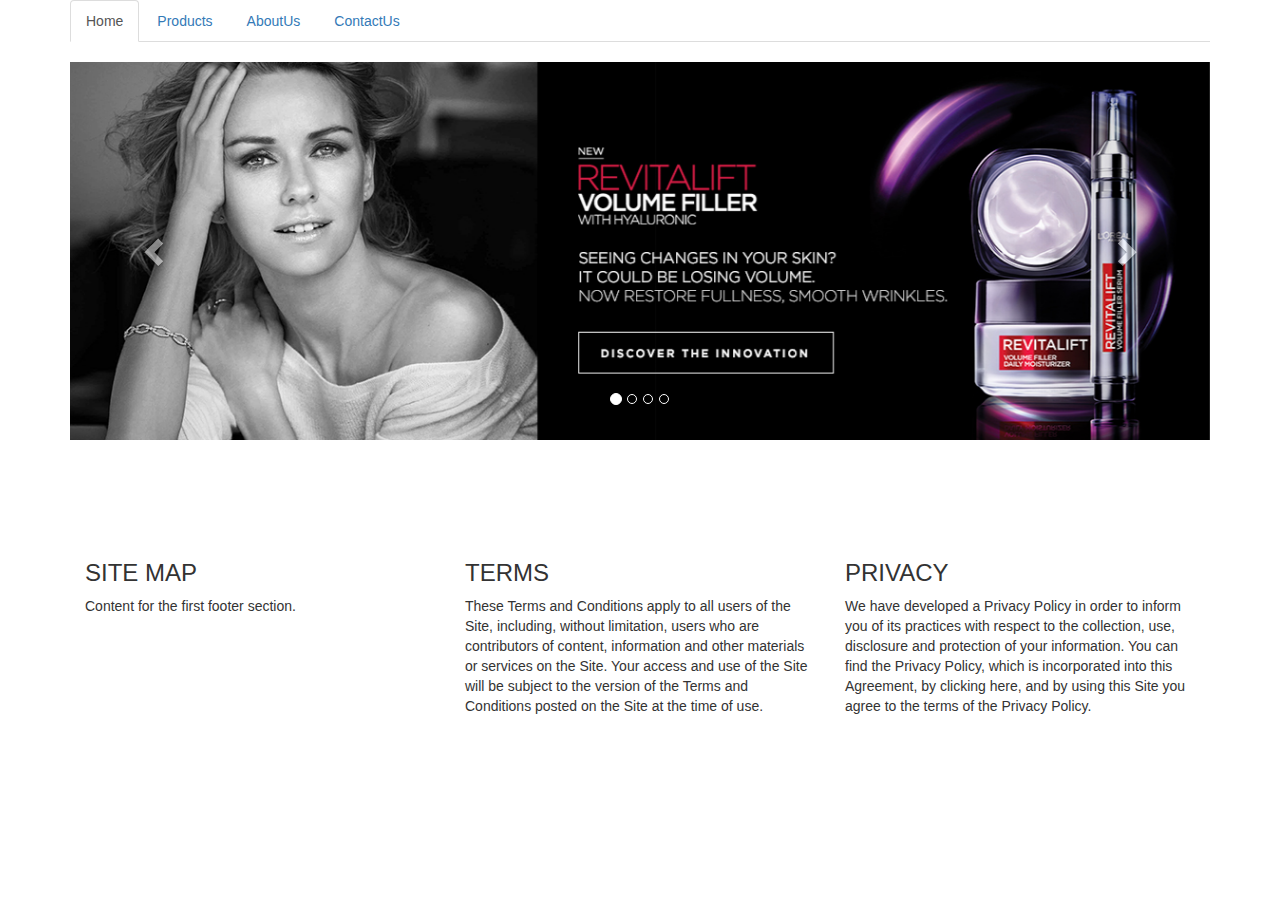
<file: index.html>
<!DOCTYPE html>
<html lang="en" ng-app="productApp">
<head>
    <meta charset="UTF-8" />
    <title>project</title>
    <meta charset="utf-8"/>
    <meta name="viewport" content="width=device-width, initial-scale=1"/>
    <script src="https://ajax.googleapis.com/ajax/libs/jquery/1.11.3/jquery.min.js" type="text/javascript"></script>
    <script src="http://maxcdn.bootstrapcdn.com/bootstrap/3.3.5/js/bootstrap.min.js" type="text/javascript"></script>
    <link href="css/bootstrap.css" rel="stylesheet" type="text/css">
  <!--<script src="js/jquery-1.11.3.min.js"></script> -->

</head>
<body>
<div class="container">
   <ul class="nav nav-tabs">
       <li class="active"><a data-toggle="tab" href="#home">Home</a></li>
       <li ><a data-toggle="tab" href="#products">Products</a></li>
       <li ><a data-toggle="tab" href="#aboutUs">AboutUs</a></li>
       <li ><a data-toggle="tab" href="#contactUs">ContactUs</a></li>
   </ul>
</div>
<div ng-view></div>

<script src="js/angular.js" type="text/javascript"></script>
<script src="js/angular-route.js" type="text/javascript"></script>
<script src="app3.js" type="text/javascript"></script>
</body>
</html>
</file>
